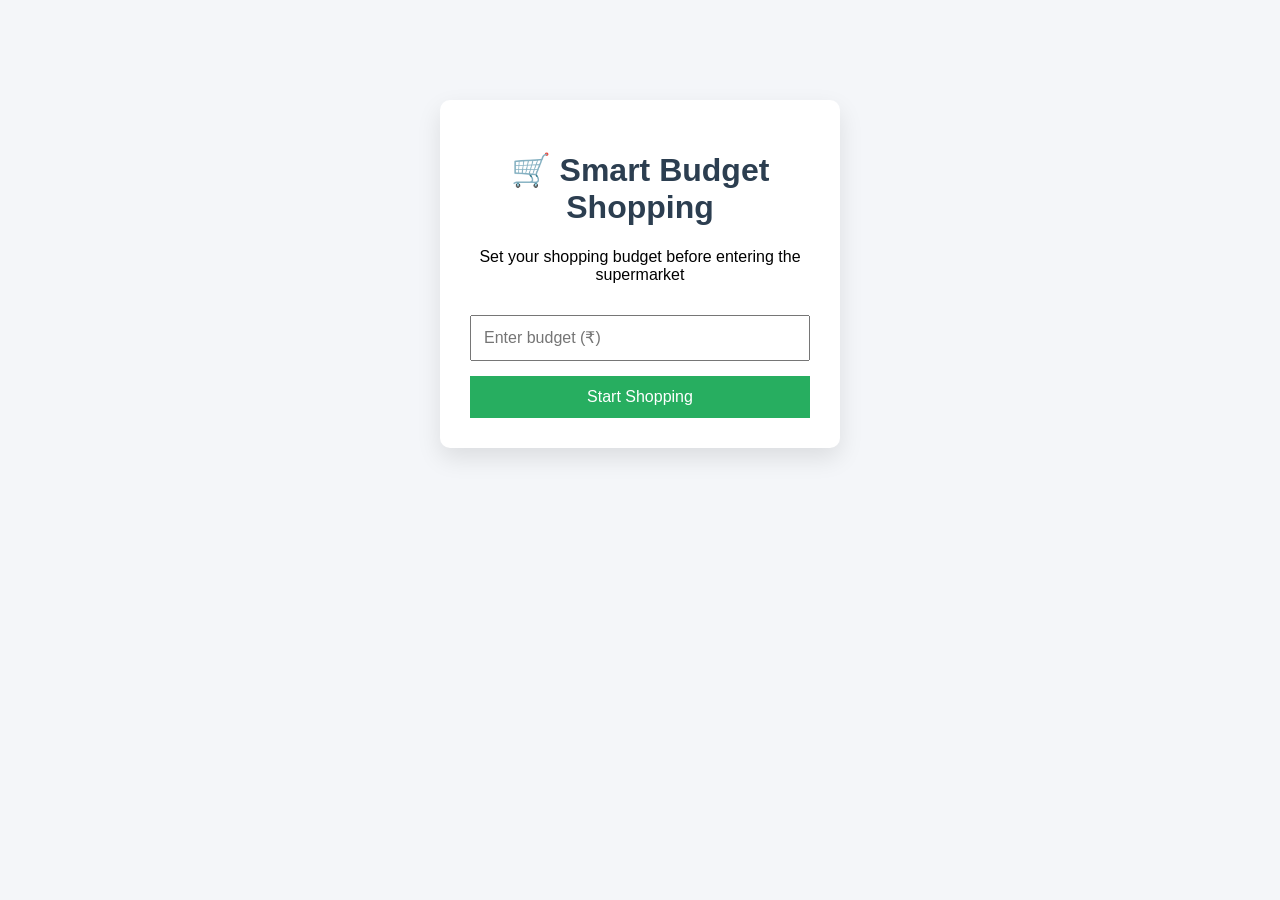
<file: index.html>
<!DOCTYPE html>
<html lang="en">
<head>
  <meta charset="UTF-8">
  <title>Smart Budget Shopping</title>
  <link rel="stylesheet" href="css/style.css">
</head>
<body>

<div class="container">
  <h1>🛒 Smart Budget Shopping</h1>
  <p>Set your shopping budget before entering the supermarket</p>

  <input type="number" id="budget" placeholder="Enter budget (₹)">
  <button onclick="setBudget()">Start Shopping</button>
</div>

<script src="js/budget.js"></script>
</body>
</html>
</file>
<file: css/style.css>
* {
  box-sizing: border-box;
  font-family: 'Segoe UI', sans-serif;
}

body {
  margin: 0;
  background: #f4f6f9;
}

.container {
  max-width: 400px;
  margin: 100px auto;
  padding: 30px;
  background: white;
  border-radius: 10px;
  box-shadow: 0 10px 25px rgba(0,0,0,0.1);
  text-align: center;
}

h1 {
  color: #2c3e50;
}

input {
  width: 100%;
  padding: 12px;
  margin: 15px 0;
  font-size: 16px;
}

button {
  width: 100%;
  padding: 12px;
  background: #27ae60;
  color: white;
  border: none;
  font-size: 16px;
  cursor: pointer;
}

button:hover {
  background: #219150;
}

/* Responsive */
@media (max-width: 480px) {
  .container {
    margin: 40px 15px;
  }
}
</file>
